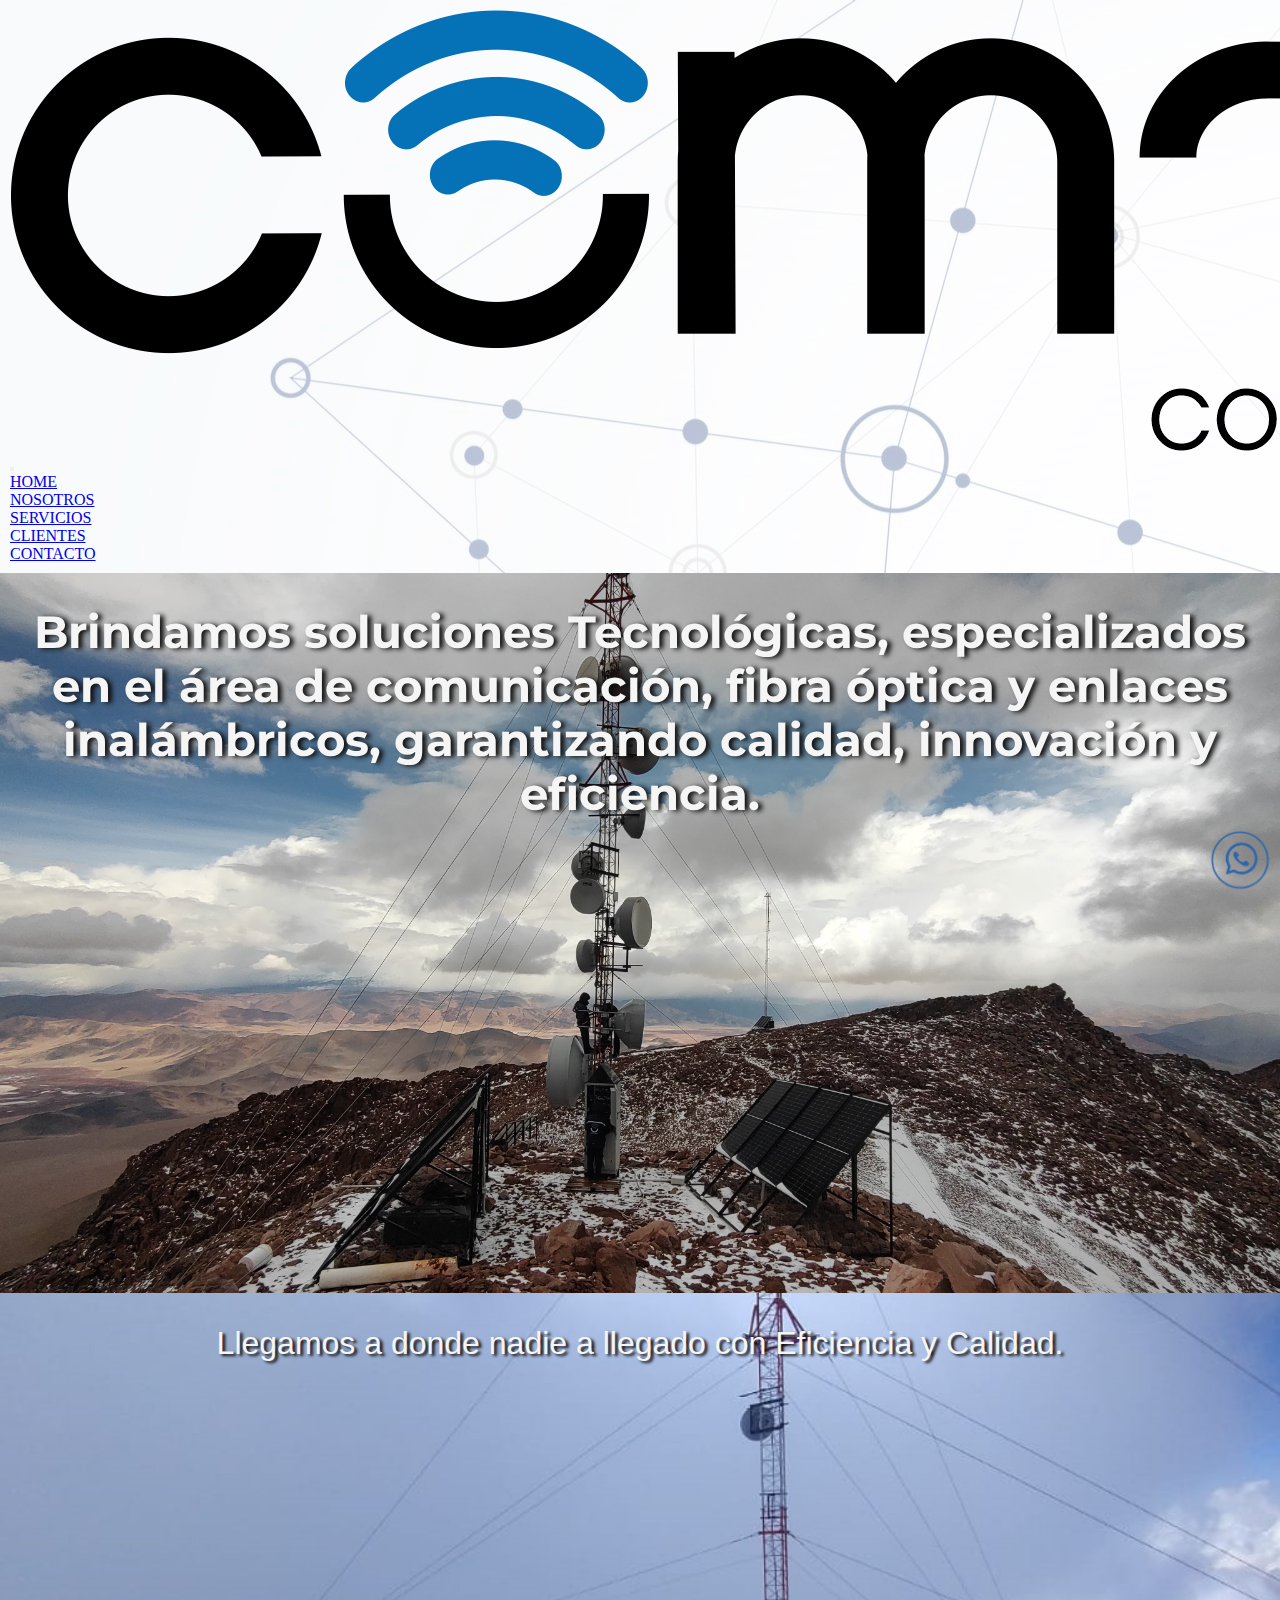
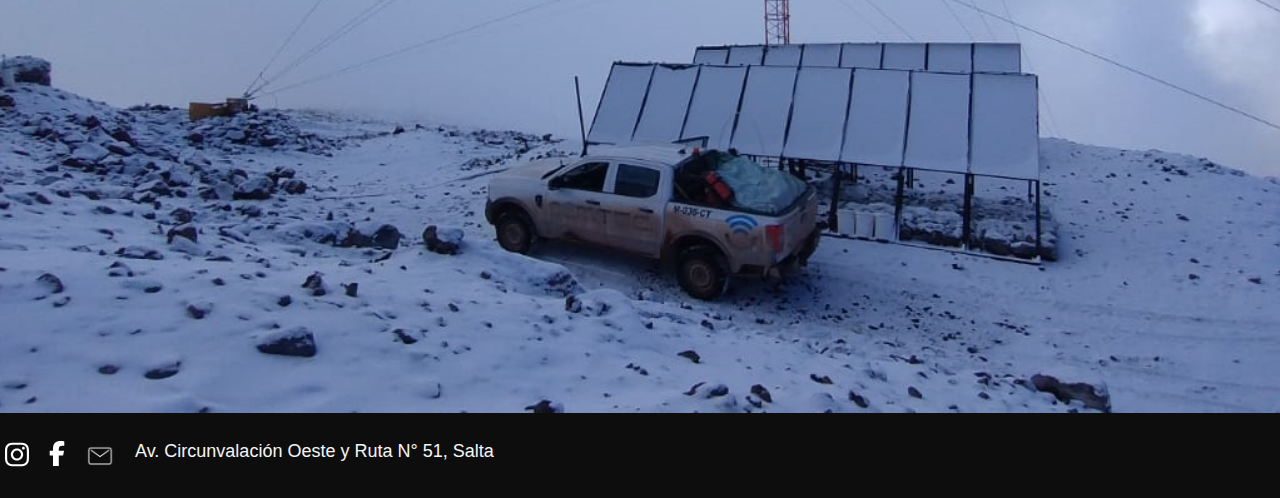
<file: index.html>
<!DOCTYPE html>
<html lang="en">
<head>
    <meta charset="UTF-8">
    <meta http-equiv="X-UA-Compatible" content="IE=edge">
    <meta name="viewport" content="width=device-width, initial-scale=1.0">
    <!-- SEO -->
    <meta name="keywords" content="internet, mina, minero, radioenlaces, telecomunicaciones, soluciones tecnologicas, vhf, consultoria informatica, handys, fibra optica, internet satelital">
    <meta name="og:author" content="Alejandro Cobos">
    <meta name="author" content="Alejandro Cobos">
    <meta name="og:title" content="Llevamos internet a todos lados - Comtec">
    <meta name="title" content="Llevamos internet a todos lados - Comtec">
    <meta name="og:description" content="Llevamos internet a todos lados">
    <meta name="description" content="Llevamos internet a todos lados - Comtec">
    <meta name="" content="">
    <!-- link javascript bootstrap-->
    <link href="https://cdn.jsdelivr.net/npm/bootstrap@5.3.2/dist/css/bootstrap.min.css" rel="stylesheet" integrity="sha384-T3c6CoIi6uLrA9TneNEoa7RxnatzjcDSCmG1MXxSR1GAsXEV/Dwwykc2MPK8M2HN" crossorigin="anonymous">
    <script src="https://cdn.jsdelivr.net/npm/bootstrap@5.3.2/dist/js/bootstrap.bundle.min.js" integrity="sha384-C6RzsynM9kWDrMNeT87bh95OGNyZPhcTNXj1NW7RuBCsyN/o0jlpcV8Qyq46cDfL" crossorigin="anonymous"></script>
    <!-- link de mi css-->
    <link rel="stylesheet" href="css/main.css">
    <!-- AOS Animate -->
    <link href="https://unpkg.com/aos@2.3.1/dist/aos.css" rel="stylesheet">        
    <title>Comtec</title>
    <link rel="icon" type="image/png" href="/img/ico.png">
</head>
<body>
    <header>
        <div class="row">
            <nav class="navbar navbar-expand-lg col-8">
                <div class="container-fluid">
                  <nav class="navbar">
                    <div class="container">
                      <a class="navbar-brand logo" href="#">
                        <img src="img/logo horizontal color.png" alt="Comtec" class="col-8">
                      </a>
                    </div>
                  </nav>
                  <button class="navbar-toggler" type="button" data-bs-toggle="collapse" data-bs-target="#navbarSupportedContent" aria-controls="navbarSupportedContent" aria-expanded="false" aria-label="Toggle navigation">
                    <span class="navbar-toggler-icon"></span>
                  </button>
                  <div class="collapse navbar-collapse" id="navbarSupportedContent">
                    <ul class="navbar-nav me-auto mb-2 mb-lg-0">
                      <li class="nav-item link-hover">
                        <a class="nav-link active" aria-current="page" href="#">HOME</a>
                      </li>
                      <li class="nav-item link-hover">
                        <a class="nav-link active" href="pages/quienes-somos.html">NOSOTROS</a>
                      </li>
                      <li class="nav-item link-hover">
                        <a class="nav-link active" href="pages/servicios.html">SERVICIOS</a>
                      </li>
                      <li class="nav-item link-hover">
                        <a class="nav-link active" href="pages/clientes.html">CLIENTES</a>
                      </li>
                      <li class="nav-item link-hover">
                        <a class="nav-link active" href="pages/contacto.html">CONTACTO</a>
                      </li>                      
                    </ul>
                  </div>
                </div>
              </nav>

        </div>
    </header>
    <!-- etiqueta semantica para el contenido principal-->
    <main>

    
        <div class="contenedor-img1">
            <h1 data-aos="fade-up" data-aos-duration="3000">Brindamos soluciones Tecnológicas, especializados en el área de comunicación, fibra óptica y enlaces inalámbricos, garantizando calidad, innovación y eficiencia.</h1>
          
        </div>

        <div class="contenedor-img2">
            <p>            
              Llegamos a donde nadie a llegado con Eficiencia y Calidad.
            </p>
        </div>


    </main>

    <section class="whatsapp">
        <a href="https://api.whatsapp.com/send?phone=5493875772749"title="whatsapp" target="_blank" >
            <img src="img/whatsapp.png" alt="whatsapp">
        </a>  
    </section>


    <footer class="footer">
        <nav>
            <ul>
                <li>
                    <a href="https://instagram.com/comtec.cvcnet?igshid=OGQ5ZDc2ODk2ZA==" target="_blank">
                        <img src="img/instagram.svg" alt="Instagram" class="ico-ig">
                    </a>
                </li>
                <li>
                    <a href="https://www.facebook.com/profile.php?id=61553253624745&mibextid=ZbWKwL" target="_blank">
                        <img src="img/facebook-f.svg" alt="Facebook" class="ico-fb">
                    </a>
                </li>
                <li>
                  <a href="mailto:info@cvcnet.com">
                      <img src="img/email-white.png" alt="info@cvcnet.com" class="ico-mail">
                  </a>
                </li>
                <li>
                  <a href="https://maps.app.goo.gl/rBC9yq9ZNLVC7VxD9" target="_blank">Av. Circunvalación Oeste y Ruta N° 51, Salta</a>
                </li>
            </ul>

        </nav>

    </footer>
    <!-- AOS Animate -->
    <script src="https://unpkg.com/aos@2.3.1/dist/aos.js"></script>
    <script>AOS.init();</script>
</body>
</html>
</file>
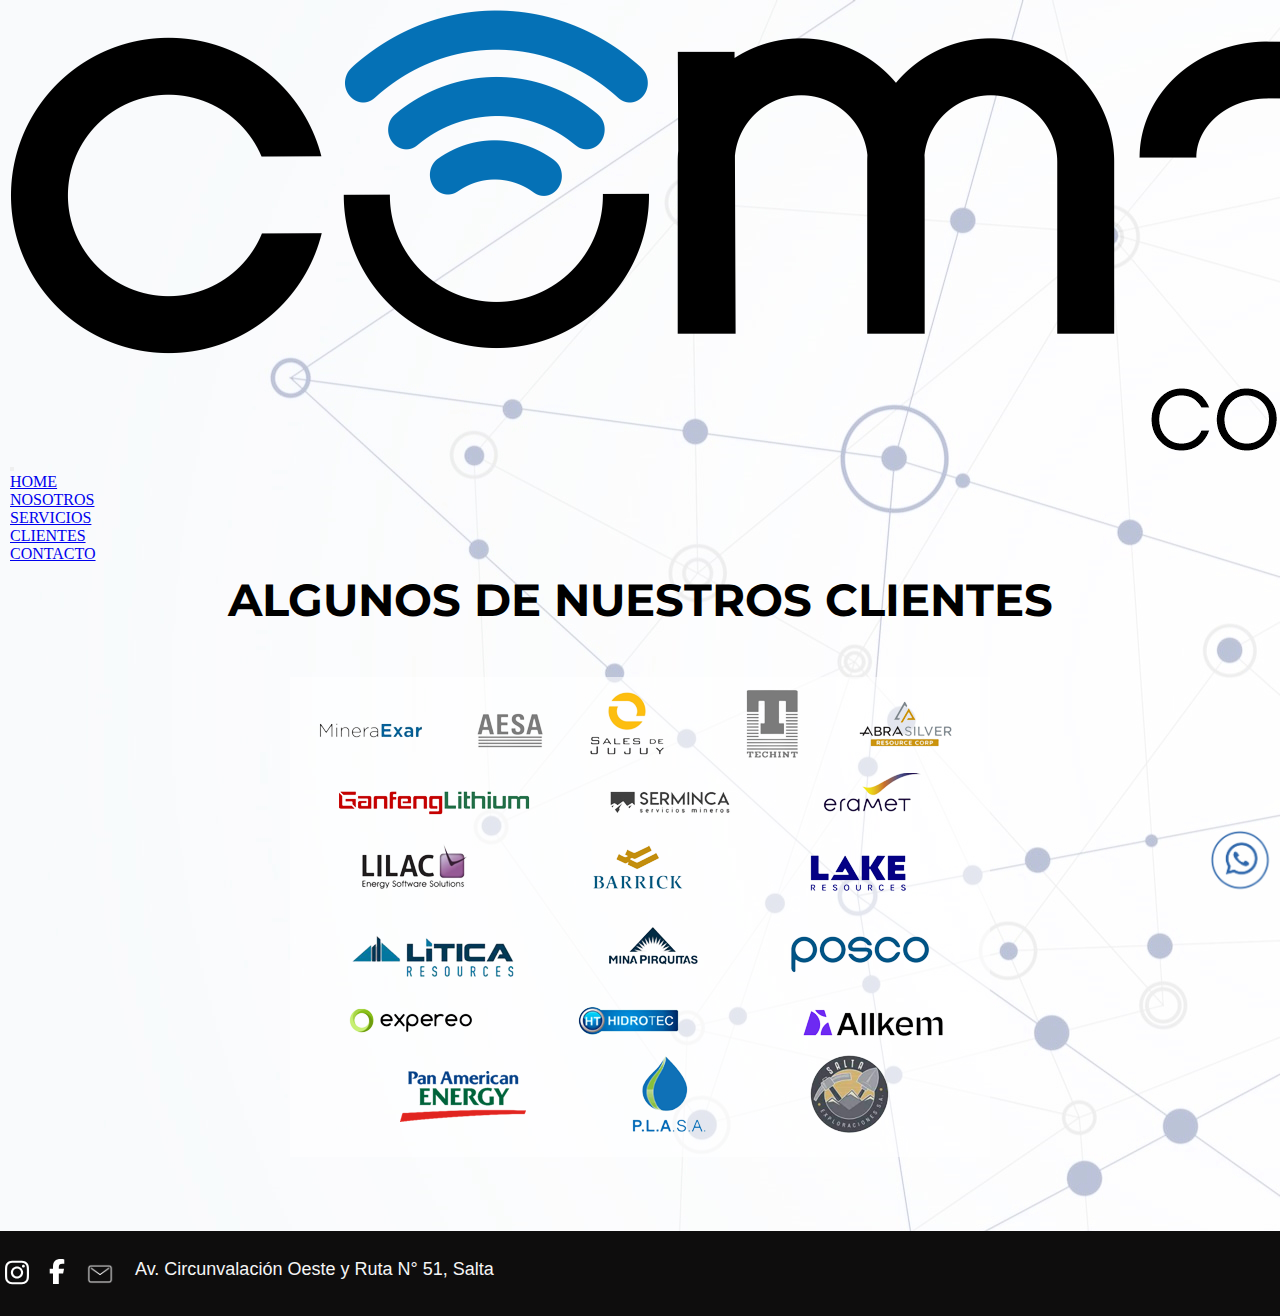
<file: pages/clientes.html>
<!DOCTYPE html>
<html lang="en">
<head>
    <meta charset="UTF-8">
    <meta http-equiv="X-UA-Compatible" content="IE=edge">
    <meta name="viewport" content="width=device-width, initial-scale=1.0">
    <!-- SEO -->
    <meta name="keywords" content="internet, mina, minero, radioenlaces, telecomunicaciones, soluciones tecnologicas, vhf, consultoria informatica, handys, fibra optica, internet satelital">
    <meta name="og:author" content="Alejandro Cobos">
    <meta name="author" content="Alejandro Cobos">
    <meta name="og:title" content="Llevamos internet a todos lados - Comtec">
    <meta name="title" content="Llevamos internet a todos lados - Comtec">
    <meta name="og:description" content="Llevamos internet a todos lados">
    <meta name="description" content="Llevamos internet a todos lados - Comtec">
    <meta name="" content="">
    <!-- link javascript bootstrap-->
    <link href="https://cdn.jsdelivr.net/npm/bootstrap@5.3.2/dist/css/bootstrap.min.css" rel="stylesheet" integrity="sha384-T3c6CoIi6uLrA9TneNEoa7RxnatzjcDSCmG1MXxSR1GAsXEV/Dwwykc2MPK8M2HN" crossorigin="anonymous">
    <script src="https://cdn.jsdelivr.net/npm/bootstrap@5.3.2/dist/js/bootstrap.bundle.min.js" integrity="sha384-C6RzsynM9kWDrMNeT87bh95OGNyZPhcTNXj1NW7RuBCsyN/o0jlpcV8Qyq46cDfL" crossorigin="anonymous"></script>
    <!-- css -->    
    <link rel="stylesheet" href="../css/main.css">
    <!-- AOS Animate -->
    <link href="https://unpkg.com/aos@2.3.1/dist/aos.css" rel="stylesheet">
    <title>Clientes</title>
    <link rel="icon" type="image/png" href="/img/ico.png">
</head>
<body>
    <header>
        <div class="row">
            <nav class="navbar navbar-expand-lg col-8">
                <div class="container-fluid">
                  <nav class="navbar">
                    <div class="container">
                      <a class="navbar-brand logo" href="../index.html">
                        <img src="../img/logo horizontal color.png" alt="Comtec" class="col-8">
                      </a>
                    </div>
                  </nav>
                  <button class="navbar-toggler" type="button" data-bs-toggle="collapse" data-bs-target="#navbarSupportedContent" aria-controls="navbarSupportedContent" aria-expanded="false" aria-label="Toggle navigation">
                    <span class="navbar-toggler-icon"></span>
                  </button>
                  <div class="collapse navbar-collapse" id="navbarSupportedContent">
                    <ul class="navbar-nav me-auto mb-2 mb-lg-0">
                      <li class="nav-item link-hover">
                        <a class="nav-link active" href="../index.html">HOME</a>
                      </li>
                      <li class="nav-item link-hover">
                        <a class="nav-link active" href="quienes-somos.html">NOSOTROS</a>
                      </li>
                      <li class="nav-item link-hover">
                        <a class="nav-link active" href="servicios.html">SERVICIOS</a>
                      </li>
                      <li class="nav-item link-hover">
                        <a class="nav-link active" aria-current="page" href="#">CLIENTES</a>
                      </li>
                      <li class="nav-item link-hover">
                        <a class="nav-link active" aria-current="page" href="contacto.html">CONTACTO</a>
                      </li>
                    </ul>

                  </div>
                </div>
              </nav>

        </div>
    </header>
    <main>
        <!-- creacion de titulos o subtitulos de h1 hasta h6 -->
        <h1>ALGUNOS DE NUESTROS CLIENTES</h1>
        <div class="img-clientes" data-aos="zoom-out-up">
            <img src="../img/clientes.png" alt="telecomunicaciones, logo, internet, camioneta"">
        </div>
    


    </main>
    <section class="whatsapp">
      <a href="https://api.whatsapp.com/send?phone=5493875772749"title="whatsapp" target="_blank" >
          <img src="../img/whatsapp.png" alt="whatsapp">
      </a>  
    </section> 
    <footer class="footer">
        <nav>
            <ul>
                <li>
                    <a href="https://instagram.com/comtec.cvcnet?igshid=OGQ5ZDc2ODk2ZA==" target="_blank">
                        <img src="../img/instagram.svg" alt="Instagram" class="ico-ig">
                    </a>
                </li>
                <li>
                    <a href="https://www.facebook.com/profile.php?id=61553253624745&mibextid=ZbWKwL" target="_blank">
                        <img src="../img/facebook-f.svg" alt="Facebook" class="ico-fb">
                    </a>
                </li>
                <li>
                  <a href="mailto:info@cvcnet.com">
                      <img src="../img/email-white.png" alt="info@cvcnet.com" class="ico-mail">
                  </a>
                </li>
                <li>
                  <a href="https://maps.app.goo.gl/rBC9yq9ZNLVC7VxD9" target="_blank">Av. Circunvalación Oeste y Ruta N° 51, Salta</a>
                </li>
            </ul>

        </nav>

    </footer>
    <!-- AOS Animate -->
    <script src="https://unpkg.com/aos@2.3.1/dist/aos.js"></script>
    <script>AOS.init();</script>   
</body>
</html>
</file>
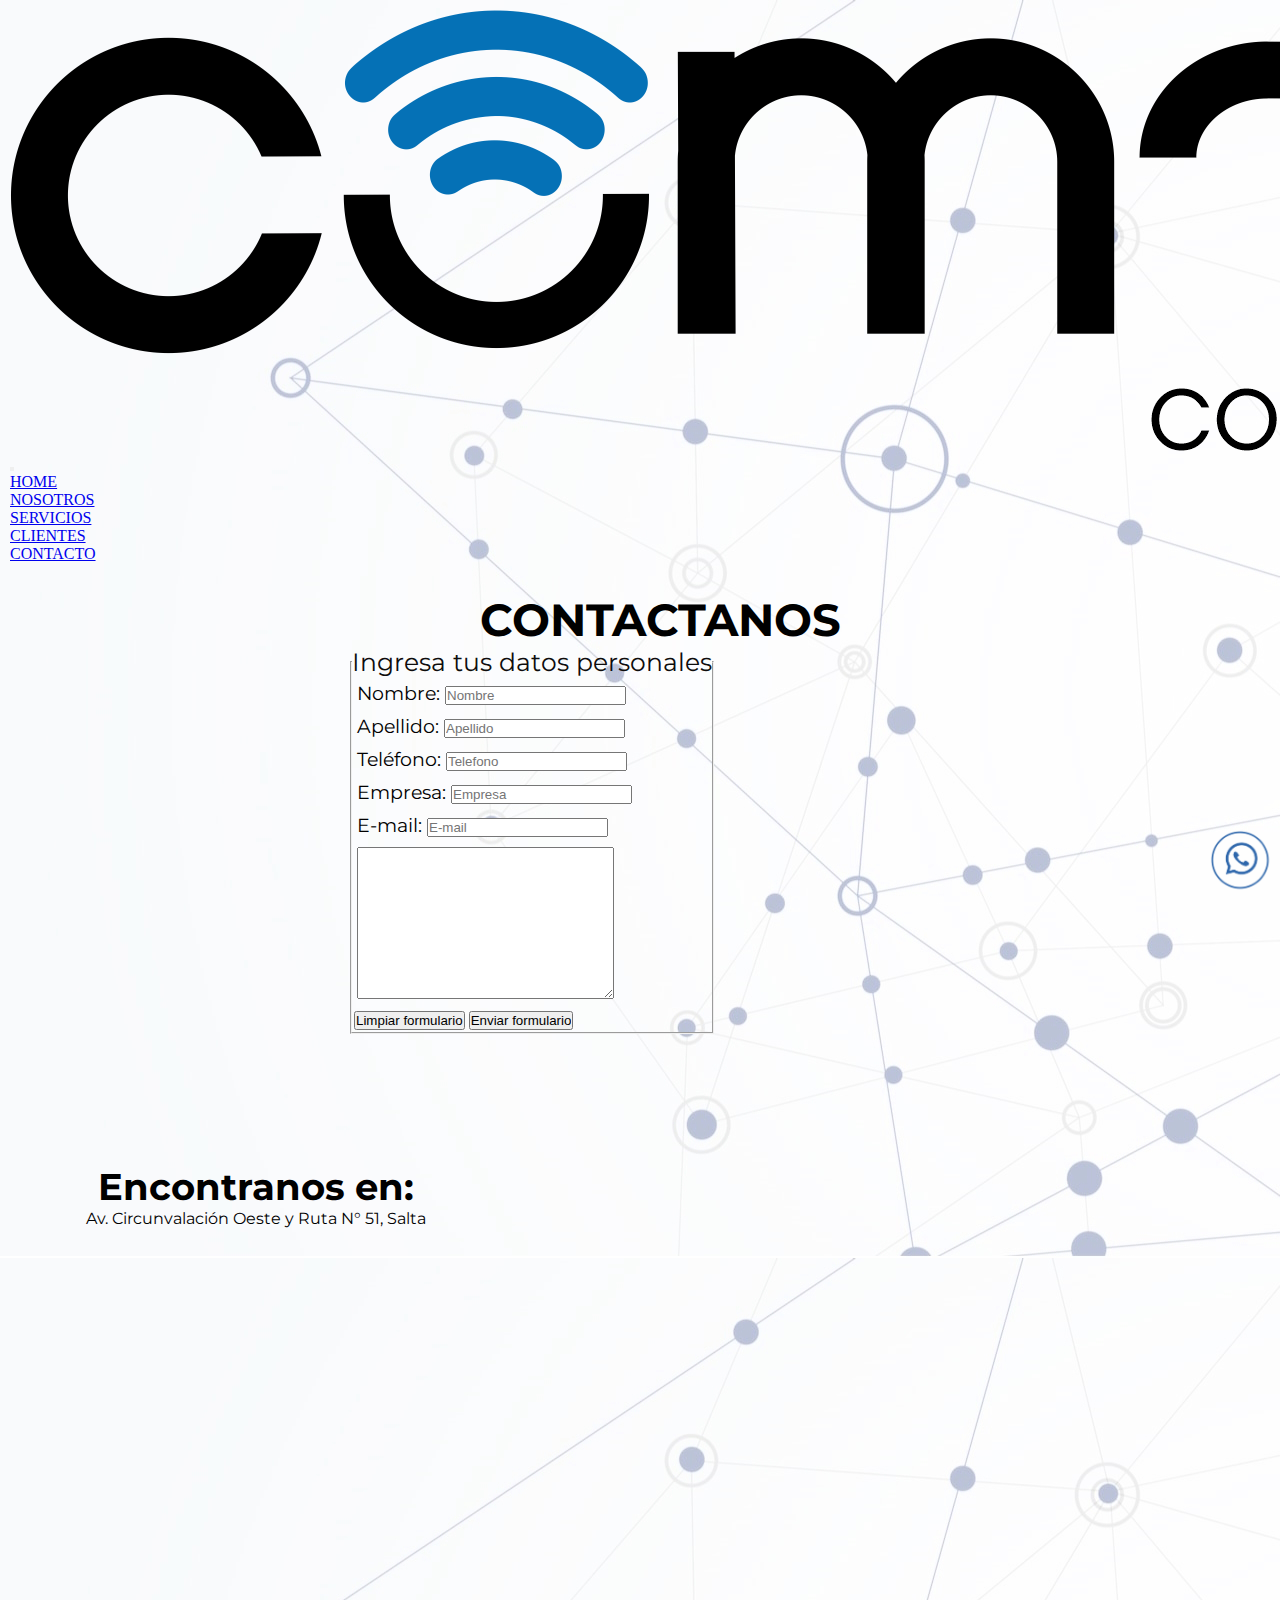
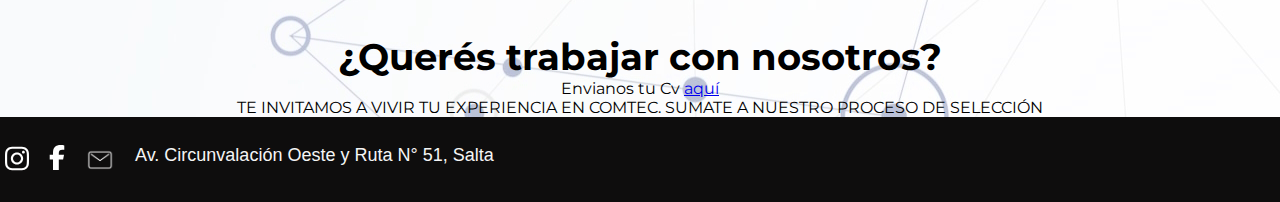
<file: pages/contacto.html>
<!DOCTYPE html>
<html lang="en">
<head>
    <meta charset="UTF-8">
    <meta http-equiv="X-UA-Compatible" content="IE=edge">
    <meta name="viewport" content="width=device-width, initial-scale=1.0">
    <!-- SEO -->
    <meta name="keywords" content="internet, mina, minero, radioenlaces, telecomunicaciones, soluciones tecnologicas, vhf, consultoria informatica, handys, fibra optica, internet satelital">
    <meta name="og:author" content="Alejandro Cobos">
    <meta name="author" content="Alejandro Cobos">
    <meta name="og:title" content="Llevamos internet a todos lados - Comtec">
    <meta name="title" content="Llevamos internet a todos lados - Comtec">
    <meta name="og:description" content="Llevamos internet a todos lados">
    <meta name="description" content="Llevamos internet a todos lados - Comtec">
    <meta name="" content="">
    <!-- link javascript bootstrap-->
    <link href="https://cdn.jsdelivr.net/npm/bootstrap@5.3.2/dist/css/bootstrap.min.css" rel="stylesheet" integrity="sha384-T3c6CoIi6uLrA9TneNEoa7RxnatzjcDSCmG1MXxSR1GAsXEV/Dwwykc2MPK8M2HN" crossorigin="anonymous">
    <script src="https://cdn.jsdelivr.net/npm/bootstrap@5.3.2/dist/js/bootstrap.bundle.min.js" integrity="sha384-C6RzsynM9kWDrMNeT87bh95OGNyZPhcTNXj1NW7RuBCsyN/o0jlpcV8Qyq46cDfL" crossorigin="anonymous"></script>
    <!-- css -->
    <link rel="stylesheet" href="../css/main.css">
    <title>Contacto</title>
    <link rel="icon" type="image/png" href="/img/ico.png">
</head>
<body>
    <header>
        <div class="row">
            <nav class="navbar navbar-expand-lg col-8">
                <div class="container-fluid">
                  <nav class="navbar">
                    <div class="container">
                      <a class="navbar-brand logo" href="../index.html">
                        <img src="../img/logo horizontal color.png" alt="Comtec" class="col-8">
                      </a>
                    </div>
                  </nav>
                  <button class="navbar-toggler" type="button" data-bs-toggle="collapse" data-bs-target="#navbarSupportedContent" aria-controls="navbarSupportedContent" aria-expanded="false" aria-label="Toggle navigation">
                    <span class="navbar-toggler-icon"></span>
                  </button>
                  <div class="collapse navbar-collapse" id="navbarSupportedContent">
                    <ul class="navbar-nav me-auto mb-2 mb-lg-0">
                      <li class="nav-item link-hover">
                        <a class="nav-link active" href="../index.html">HOME</a>
                      </li>
                      <li class="nav-item link-hover">
                        <a class="nav-link active" href="quienes-somos.html">NOSOTROS</a>
                      </li>
                      <li class="nav-item link-hover">
                        <a class="nav-link active" href="servicios.html">SERVICIOS</a>
                      </li>
                      <li class="nav-item link-hover">
                        <a class="nav-link active" href="clientes.html">CLIENTES</a>
                      </li>
                      <li class="nav-item link-hover">
                        <a class="nav-link active" href="#">CONTACTO</a>
                      </li>
                    </ul>

                  </div>
                </div>
              </nav>

        </div>
    </header>
    <main>
        <div><!--div del formulario-->
          <div class="pages_comentarios">
              <h1 id="contactanos">CONTACTANOS</h1>
              <form method="post" action="../php/envio.php"> <!-- Formulario-->  
                  <div class="form_comentarios">
                      <fieldset> 
                              <legend class="pages_comentarios_titulo">Ingresa tus datos personales</legend>
                          <div class="pages-comentario-entry"><!-- etiqueta que ocupa toda la pantalla-->  
                              <label for="nombre">Nombre:</label>
                              <input type="text" name="nombre" id="nombre" placeholder="Nombre"> <!-- tipo texto, el campo id debe tener lo mismo que el for-->  
                          </div>
                          <div class="pages-comentario-entry"><!-- etiqueta que ocupa toda la pantalla-->  
                              <label for="apellido">Apellido:</label>
                              <input type="text" name="apellido" id="apellido" placeholder="Apellido"> <!-- tipo texto, el campo id debe tener lo mismo que el for-->  
                          </div>
                          <div class="pages-comentario-entry"><!-- etiqueta que ocupa toda la pantalla-->  
                            <label for="telefono">Teléfono:</label>
                            <input type="text" name="telefono" id="telefono" placeholder="Telefono"> <!-- tipo texto, el campo id debe tener lo mismo que el for-->  
                        </div>
                        <div class="pages-comentario-entry"><!-- etiqueta que ocupa toda la pantalla-->  
                          <label for="empresa">Empresa:</label>
                          <input type="text" name="empresa" id="empresa" placeholder="Empresa"> <!-- tipo texto, el campo id debe tener lo mismo que el for-->  
                      </div>
                          <div class="pages-comentario-entry">
                              <label for="correo">E-mail:</label>
                              <input type="email" name="email" id="correo" placeholder="E-mail"> <!-- mail activa en el celuar @ en teclado del campo--> 
                          </div>
                          <div class="pages_comentarios_coment">
                              <textarea name="mensaje" id="" cols="30" rows="10"></textarea>
                          </div>  
                          <div class="pages_comentarios_botton">
                              <input type="reset" value="Limpiar formulario"><!-- Input type reset es el que resetea la informacion-->
                              <input type="submit" value="Enviar formulario">  <!-- Input type submit es el que envia la informacion-->
                          </div>  
                      </fieldset> 
                  </div>
              </form>
          </div>
        </div>
        <div class="grilla-map">
          <div class="grilla-map-item1">
            <h2 id="encontranos">Encontranos en:</h2>
            <p>Av. Circunvalación Oeste y Ruta N° 51, Salta</p>
          </div>
          <div class="grilla-map-item2">
            <div> 
              <iframe class="mapa" src="https://www.google.com/maps/embed?pb=!1m18!1m12!1m3!1d3620.4912626621235!2d-65.50630562387565!3d-24.847065710084074!2m3!1f0!2f0!3f0!3m2!1i1024!2i768!4f13.1!3m3!1m2!1s0x941cef20e0ff1a7b%3A0xc73d33455674b845!2sCOMTEC%20Soluciones%20Tecnol%C3%B3gicas!5e0!3m2!1ses!2sar!4v1705607725946!5m2!1ses!2sar" style="border:0;" allowfullscreen="" loading="lazy" referrerpolicy="no-referrer-when-downgrade"></iframe>
            </div>
          </div>
        </div>
        <div class="trabaja">
          <h2>¿Querés trabajar con nosotros? </h2>
          <p>Envianos tu Cv <a href="mailto:rrhh@comtec.ar">aquí</a></p>
            <p>TE INVITAMOS A VIVIR TU EXPERIENCIA EN COMTEC. SUMATE A NUESTRO PROCESO DE SELECCIÓN</p> 
        </div>
        
    </main>
    <section class="whatsapp">
      <a href="https://api.whatsapp.com/send?phone=5493875772749"title="whatsapp" target="_blank" > 
          <img src="../img/whatsapp.png" alt="whatsapp">
      </a>  
    </section> 

    <footer class="footer">
        <nav>
            <ul>
                <li>
                    <a href="https://instagram.com/comtec.cvcnet?igshid=OGQ5ZDc2ODk2ZA==" target="_blank">
                        <img src="../img/instagram.svg" alt="Instagram" class="ico-ig">
                    </a>
                </li>
                <li>
                    <a href="https://www.facebook.com/profile.php?id=61553253624745&mibextid=ZbWKwL" target="_blank">
                        <img src="../img/facebook-f.svg" alt="Facebook" class="ico-fb">
                    </a>
                </li>
                <li>
                  <a href="mailto:info@cvcnet.com">
                      <img src="../img/email-white.png" alt="info@cvcnet.com" class="ico-mail">
                  </a>
                </li>
                <li>
                  <a href="https://maps.app.goo.gl/rBC9yq9ZNLVC7VxD9" target="_blank">Av. Circunvalación Oeste y Ruta N° 51, Salta</a>
                </li>
            </ul>

        </nav>

    </footer>
</body>
</html>
</file>
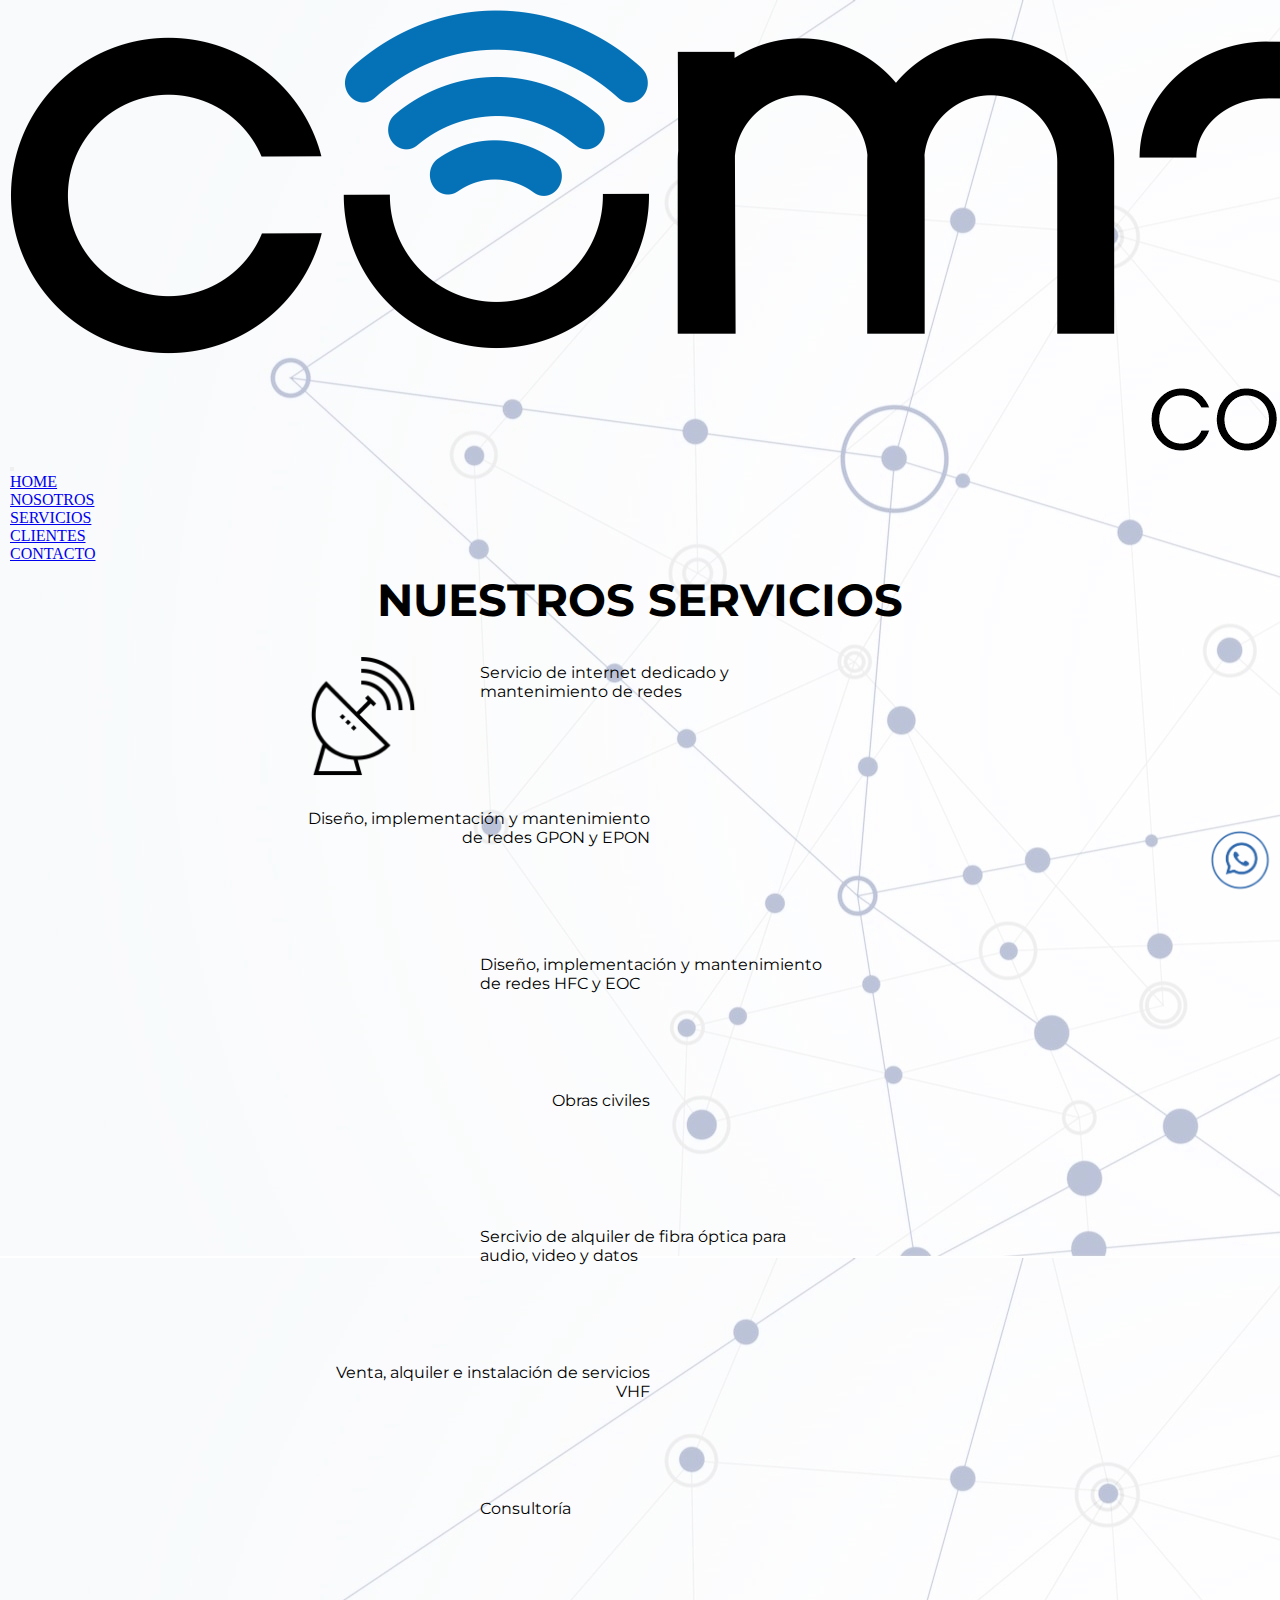
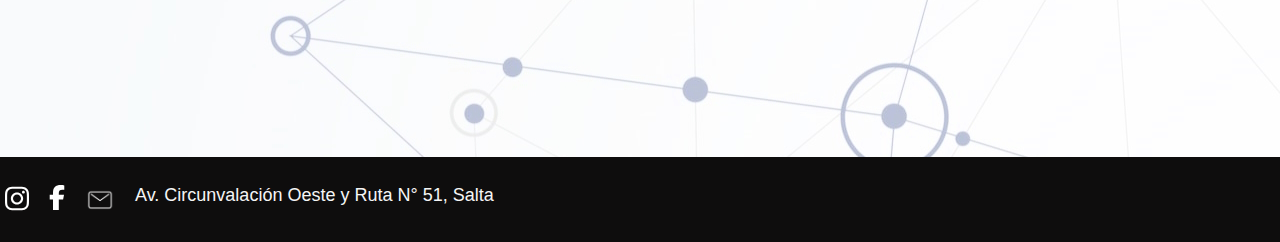
<file: pages/servicios.html>
<!DOCTYPE html>
<html lang="en">
<head>
    <meta charset="UTF-8">
    <meta http-equiv="X-UA-Compatible" content="IE=edge">
    <meta name="viewport" content="width=device-width, initial-scale=1.0">
    <!-- SEO -->
    <meta name="keywords" content="internet, mina, minero, radioenlaces, telecomunicaciones, soluciones tecnologicas, vhf, consultoria informatica, handys, fibra optica, internet satelital">
    <meta name="og:author" content="Alejandro Cobos">
    <meta name="author" content="Alejandro Cobos">
    <meta name="og:title" content="Llevamos internet a todos lados - Comtec">
    <meta name="title" content="Llevamos internet a todos lados - Comtec">
    <meta name="og:description" content="Llevamos internet a todos lados">
    <meta name="description" content="Llevamos internet a todos lados - Comtec">
    <meta name="" content="">
    <!-- link javascript bootstrap-->
    <link href="https://cdn.jsdelivr.net/npm/bootstrap@5.3.2/dist/css/bootstrap.min.css" rel="stylesheet" integrity="sha384-T3c6CoIi6uLrA9TneNEoa7RxnatzjcDSCmG1MXxSR1GAsXEV/Dwwykc2MPK8M2HN" crossorigin="anonymous">
    <script src="https://cdn.jsdelivr.net/npm/bootstrap@5.3.2/dist/js/bootstrap.bundle.min.js" integrity="sha384-C6RzsynM9kWDrMNeT87bh95OGNyZPhcTNXj1NW7RuBCsyN/o0jlpcV8Qyq46cDfL" crossorigin="anonymous"></script>
    <!-- css -->
    <link rel="stylesheet" href="../css/main.css">
    <!-- AOS Animate -->
    <link href="https://unpkg.com/aos@2.3.1/dist/aos.css" rel="stylesheet">  
    <title>Servicios</title>
    <link rel="icon" type="image/png" href="/img/ico.png">
</head>
<body>
    <header>
        <div class="row">
            <nav class="navbar navbar-expand-lg col-8">
                <div class="container-fluid">
                  <nav class="navbar">
                    <div class="container">
                      <a class="navbar-brand logo" href="../index.html">
                        <img src="../img/logo horizontal color.png" alt="Comtec" class="col-8">
                      </a>
                    </div>
                  </nav>
                  <button class="navbar-toggler" type="button" data-bs-toggle="collapse" data-bs-target="#navbarSupportedContent" aria-controls="navbarSupportedContent" aria-expanded="false" aria-label="Toggle navigation">
                    <span class="navbar-toggler-icon"></span>
                  </button>
                  <div class="collapse navbar-collapse" id="navbarSupportedContent">
                    <ul class="navbar-nav me-auto mb-2 mb-lg-0">
                      <li class="nav-item link-hover">
                        <a class="nav-link active" href="../index.html">HOME</a>
                      </li>
                      <li class="nav-item link-hover">
                        <a class="nav-link active" href="quienes-somos.html">NOSOTROS</a>
                      </li>
                      <li class="nav-item link-hover">
                        <a class="nav-link active" aria-current="page" href="#">SERVICIOS</a>
                      </li>
                      <li class="nav-item link-hover">
                        <a class="nav-link active" href="clientes.html">CLIENTES</a>
                      </li>
                      <li class="nav-item link-hover">
                        <a class="nav-link active" href="contacto.html">CONTACTO</a>
                      </li>
                    </ul>

                  </div>
                </div>
              </nav>

        </div>
    </header>
    <main>
      <h1>NUESTROS SERVICIOS</h1>
      <div class="grid-contenedor">
        <div class="grilla-item1" data-aos="fade-right"></div>
        <div class="grilla-item2">Servicio de internet dedicado y mantenimiento de redes</div>
        <div class="grilla-item3">Diseño, implementación y mantenimiento de redes GPON y EPON</div>
        <div class="grilla-item4" data-aos="fade-left"></div>
        <div class="grilla-item5" data-aos="fade-right"></div>
        <div class="grilla-item6">Diseño, implementación y mantenimiento de redes HFC y EOC</div>
        <div class="grilla-item7">Obras civiles</div>
        <div class="grilla-item8" data-aos="fade-left"></div>
        <div class="grilla-item9" data-aos="fade-right"></div>
        <div class="grilla-item10">Sercivio de alquiler de fibra óptica para audio, video y datos</div>
        <div class="grilla-item11">Venta, alquiler e instalación de servicios VHF</div>
        <div class="grilla-item12" data-aos="fade-left"></div>
        <div class="grilla-item13" data-aos="fade-right"></div>
        <div class="grilla-item14">Consultoría</div>
        <div class="grilla-item15" data-aos="fade-left"></div>
        <div class="grilla-item16" data-aos="fade-right"></div>

      </div>


    </main>

    <section class="whatsapp">
        <a href="https://api.whatsapp.com/send?phone=5493875772749"title="whatsapp" target="_blank" >
            <img src="../img/whatsapp.png" alt="whatsapp">
        </a>  
    </section> 

    <footer class="footer">
        <nav>
            <ul>
                <li>
                    <a href="https://instagram.com/comtec.cvcnet?igshid=OGQ5ZDc2ODk2ZA==" target="_blank">
                        <img src="../img/instagram.svg" alt="Instagram" class="ico-ig">
                    </a>
                </li>
                <li>
                    <a href="https://www.facebook.com/profile.php?id=61553253624745&mibextid=ZbWKwL" target="_blank">
                        <img src="../img/facebook-f.svg" alt="Facebook" class="ico-fb">
                    </a>
                </li>
                <li>
                  <a href="mailto:info@cvcnet.com">
                      <img src="../img/email-white.png" alt="info@cvcnet.com" class="ico-mail">
                  </a>
                </li>
                <li>
                  <a href="https://maps.app.goo.gl/rBC9yq9ZNLVC7VxD9" target="_blank">Av. Circunvalación Oeste y Ruta N° 51, Salta</a>
                </li>
            </ul>

        </nav>

    </footer>
    <!-- AOS Animate -->
    <script src="https://unpkg.com/aos@2.3.1/dist/aos.js"></script>
    <script>AOS.init();</script>
</body>
</html>
</file>
<file: css/main.css>
@import url("https://fonts.googleapis.com/css2?family=Montserrat:wght@100;200;300;400;500;600;700;800;900&display=swap");
* {
  margin: 0;
  padding: 0;
  box-sizing: border-box;
}

/*Estilos generales*/
body {
  background-image: url(../img/redes-blanco.jpg);
}

/*estilos de header*/
header {
  justify-content: space-between;
  padding: 10px;
}

.logo {
  transition-duration: 0.5s;
}

.logo:hover {
  transform: scale(1.02);
}

.link-hover {
  transition-duration: 0.1s;
}

.link-hover:hover {
  transform: scale(1.03);
  text-shadow: 1px 1px 2px #0571B6;
}

h1 {
  font-size: 1rem;
  text-align: center;
  font-family: "Montserrat", sans-serif;
}
@media screen and (min-width: 768px) {
  h1 {
    font-size: 2rem;
  }
}
@media screen and (min-width: 1024px) {
  h1 {
    font-size: 2.8rem;
  }
}

h2 {
  font-size: 0.9rem;
  text-align: center;
  font-family: "Montserrat", sans-serif;
}
@media screen and (min-width: 768px) {
  h2 {
    font-size: 1.5rem;
  }
}
@media screen and (min-width: 1024px) {
  h2 {
    font-size: 2.3rem;
  }
}

.contenedor-img1 {
  font-size: 0px;
  background-image: url(../img/ratones.jpeg);
  height: 40vh;
  background-size: cover;
  background-repeat: no-repeat;
  background-attachment: unset;
  background-position: center;
  display: flex;
  justify-content: center;
  padding: 2rem;
  color: whitesmoke;
  text-shadow: 4px 1px 5px #0E0D0D;
}
@media screen and (min-width: 768px) {
  .contenedor-img1 {
    font-size: xx-large;
    height: 50vh;
  }
}
@media screen and (min-width: 1024px) {
  .contenedor-img1 {
    font-size: xx-large;
    height: 80vh;
  }
}

.contenedor-img2 {
  background-color: #0E0D0D;
  background-image: url(../img/kevar.jpeg);
  height: 30vh;
  background-size: cover;
  background-repeat: no-repeat;
  background-attachment: unset;
  background-position: center;
  display: flex;
  justify-content: center;
  padding: 2rem;
  color: whitesmoke;
  text-shadow: 3px 2px 3px #0E0D0D;
  font-size: xx-large;
  font-family: "Segoe UI", Tahoma, Geneva, Verdana, sans-serif;
}
@media screen and (min-width: 768px) {
  .contenedor-img2 {
    height: 50vh;
  }
}
@media screen and (min-width: 1024px) {
  .contenedor-img2 {
    height: 80vh;
  }
}
.contenedor-img2 p {
  margin-left: 50px;
  margin-right: 50px;
  font-size: small;
}
@media screen and (min-width: 768px) {
  .contenedor-img2 p {
    margin-left: 70px;
    margin-right: 70px;
    font-size: x-large;
  }
}
@media screen and (min-width: 1024px) {
  .contenedor-img2 p {
    font-size: xx-large;
  }
}

/* whatsapp */
.whatsapp {
  display: flex;
  width: 50px;
  height: 60px;
  padding-right: 10px;
  position: fixed;
  bottom: 10px;
  right: 3px;
  z-index: 1;
}
@media screen and (min-width: 768px) {
  .whatsapp {
    padding-right: 40px;
    bottom: 10px;
    right: 20px;
  }
}
.whatsapp a img {
  width: 40px;
  height: 40px;
  padding-right: 0px;
  transition-duration: 0.5s;
}
@media screen and (min-width: 768px) {
  .whatsapp a img {
    width: 60px;
    height: 60px;
  }
}

.whatsapp a img:hover {
  transform: scale(1.08);
}

/*footer*/
.footer {
  display: flex;
  justify-content: stretch;
  bottom: 1px;
  background-color: #0E0D0D;
  color: whitesmoke;
  height: 85px;
  align-items: center;
  padding: 5px;
  font-family: "Franklin Gothic Medium", "Arial Narrow", Arial, sans-serif;
}
@media screen and (min-width: 768px) {
  .footer {
    justify-content: space-between;
  }
}
@media screen and (min-width: 1024px) {
  .footer {
    justify-content: space-between;
  }
}
.footer nav ul {
  display: flex;
  gap: 5px;
}
@media screen and (min-width: 768px) {
  .footer nav ul {
    gap: 20px;
  }
}
@media screen and (min-width: 1024px) {
  .footer nav ul {
    gap: 20px;
  }
}
.footer nav ul li {
  list-style: none;
}
.footer nav ul li a {
  display: flex;
  color: whitesmoke;
  text-decoration: none;
  font-size: x-small;
}
@media screen and (min-width: 768px) {
  .footer nav ul li a {
    font-size: large;
  }
}
.footer nav ul li span {
  font-size: small;
}
@media screen and (min-width: 768px) {
  .footer nav ul li span {
    font-size: large;
  }
}

.ico-fb {
  width: 10px;
  height: 100%;
  transition-duration: 0.5s;
}
@media screen and (min-width: 768px) {
  .ico-fb {
    width: 16px;
  }
}
@media screen and (min-width: 1024px) {
  .ico-fb {
    width: 16px;
  }
}

.ico-fb:hover {
  transform: scale(1.08);
}

.ico-ig {
  width: 16px;
  height: 100%;
  transition-duration: 0.5s;
}
@media screen and (min-width: 768px) {
  .ico-ig {
    width: 24px;
  }
}
@media screen and (min-width: 1024px) {
  .ico-ig {
    width: 24px;
  }
}

.ico-ig:hover {
  transform: scale(1.08);
}

.ico-mail {
  width: 20px;
  height: 100%;
  transition-duration: 0.5s;
}
@media screen and (min-width: 768px) {
  .ico-mail {
    width: 30px;
  }
}
@media screen and (min-width: 1024px) {
  .ico-mail {
    width: 30px;
  }
}

.ico-mail:hover {
  transform: scale(1.1);
}

/*estilos de nosotros*/
.grid-container {
  display: grid;
  grid-template-rows: 350px 250px;
  grid-template-columns: 1.7fr;
  grid-gap: 5px;
  margin: 5px;
  border-radius: 50px;
}
@media screen and (min-width: 768px) {
  .grid-container {
    grid-template-rows: 500px;
    grid-template-columns: 1.7fr 1fr;
    grid-gap: 15px;
    margin: 20px;
    margin-bottom: 50px;
    border-radius: 30px;
  }
}
@media screen and (min-width: 1024px) {
  .grid-container {
    grid-template-columns: 1fr 1fr;
  }
}

.grid-item1 {
  background-size: contain;
  background-repeat: no-repeat center center scroll;
  -webkit-background-size: cover;
  -moz-background-size: cover;
  -o-background-size: cover;
  align-items: center;
}
@media screen and (min-width: 1024px) {
  .grid-item1 {
    margin-left: 200px;
  }
}

.altura-carrusel {
  height: 450px;
  min-height: 200px;
  background: no-repeat center center scroll;
  -webkit-background-size: cover;
  -moz-background-size: cover;
  -o-background-size: cover;
  background-size: cover;
  max-width: 100%;
}
@media screen and (min-width: 768px) {
  .altura-carrusel {
    height: 500px;
  }
}
@media screen and (min-width: 1024px) {
  .altura-carrusel {
    height: 500px;
  }
}

.grid-item2 {
  text-align: center;
  margin-left: 10px;
  margin-right: 10px;
  margin-top: 110px;
  border-radius: 10px;
}
@media screen and (min-width: 768px) {
  .grid-item2 {
    margin-top: 15px;
    border-radius: 50px;
  }
}
@media screen and (min-width: 1024px) {
  .grid-item2 {
    margin-left: 60px;
    margin-right: 60px;
  }
}
.grid-item2 p {
  font-size: small;
  font-family: "Montserrat", sans-serif;
}
@media screen and (min-width: 1024px) {
  .grid-item2 p {
    font-size: medium;
  }
}

.tituloh1 {
  text-align: center;
  padding-bottom: 20px;
}
.tituloh1 h1 {
  font-family: "Montserrat", sans-serif;
}

main .galeria-img {
  display: flex;
  flex-wrap: wrap;
  justify-content: center;
  gap: 20px;
  padding-bottom: 20px;
  margin-top: 140px;
}
@media screen and (min-width: 768px) {
  main .galeria-img {
    margin-top: 50px;
  }
}
@media screen and (min-width: 1024px) {
  main .galeria-img {
    margin-top: 50px;
  }
}
main .galeria-img .productos {
  display: flex;
  flex-direction: column;
  align-items: center;
  color: whitesmoke;
  width: 300px;
  height: 400px;
  padding-left: 10px;
  background-image: url(../img/comercial.png);
  box-shadow: 6px 3px 10px grey;
  border-radius: 10px;
}
main .galeria-img .productos img {
  height: 180px;
  padding-top: 3px;
  border-top-left-radius: 20%;
  border-bottom-right-radius: 20%;
}
main .galeria-img .productos .titulos-productos {
  font-family: "Montserrat", sans-serif;
  font-size: large;
  margin-top: 10px;
}
main .galeria-img .productos-it {
  display: flex;
  flex-direction: column;
  align-items: center;
  color: whitesmoke;
  width: 300px;
  height: 400px;
  padding-left: 10px;
  background-image: url(../img/targeta\ IT.png);
  box-shadow: 6px 3px 10px grey;
  border-radius: 10px;
}
main .galeria-img .productos-it img {
  height: 180px;
  padding-top: 3px;
  border-top-left-radius: 20%;
  border-bottom-right-radius: 20%;
}
main .galeria-img .productos-it .titulos-productos-it {
  font-family: "Montserrat", sans-serif;
  font-size: large;
  margin-top: 10px;
}
main .galeria-img .productos-hys {
  display: flex;
  flex-direction: column;
  align-items: center;
  color: whitesmoke;
  width: 300px;
  height: 400px;
  padding-left: 10px;
  background-image: url(../img/targeta-hys.png);
  box-shadow: 6px 3px 10px grey;
  border-radius: 10px;
}
main .galeria-img .productos-hys img {
  height: 180px;
  padding-top: 3px;
  border-top-left-radius: 20%;
  border-bottom-right-radius: 20%;
}
main .galeria-img .productos-hys .titulos-productos-hys {
  font-family: "Montserrat", sans-serif;
  font-size: large;
  text-align: center;
  margin-top: 10px;
}
main .galeria-img .productos-oym {
  display: flex;
  flex-direction: column;
  align-items: center;
  color: whitesmoke;
  width: 300px;
  height: 400px;
  padding-left: 10px;
  background-image: url(../img/targeta-oym.png);
  box-shadow: 6px 3px 10px grey;
  border-radius: 10px;
}
main .galeria-img .productos-oym img {
  height: 180px;
  padding-top: 3px;
  border-top-left-radius: 20%;
  border-bottom-right-radius: 20%;
}
main .galeria-img .productos-oym .titulos-productos-oym {
  font-family: "Montserrat", sans-serif;
  font-size: large;
  text-align: center;
  margin-top: 10px;
}

/*estilos de servicios*/
main .grid-contenedor {
  height: 70vh;
  display: grid;
  grid-template-columns: repeat(3, 25%);
  grid-template-rows: repeat(8, 20%);
  gap: 10px;
  margin: 230px 40px;
  align-content: center;
  border-color: #0571B6;
  font-family: "Montserrat", sans-serif;
  max-width: 90%;
}
@media screen and (min-width: 768px) {
  main .grid-contenedor {
    margin: 200px 150px;
  }
}
@media screen and (min-width: 1024px) {
  main .grid-contenedor {
    margin: 250px 300px;
  }
}

.grilla-item1 {
  background-image: url(../img/satelital.png);
  background-size: contain;
  background-repeat: no-repeat;
  grid-column-start: 1;
  grid-column-end: 2;
}

.grilla-item2 {
  text-align: left;
  padding-top: 10px;
  grid-column-start: 2;
  grid-column-end: 4;
}

.grilla-item3 {
  text-align: right;
  padding-top: 20px;
  grid-column-start: 1;
  grid-column-end: 3;
}

.grilla-item4 {
  background-image: url(../img/wifi.png);
  background-size: contain;
  background-repeat: no-repeat;
  grid-column-start: 3;
  grid-column-end: 4;
}

.grilla-item5 {
  background-image: url(../img/coaxial.png);
  background-size: contain;
  background-repeat: no-repeat;
  grid-column-start: 1;
  grid-column-end: 2;
}

.grilla-item6 {
  text-align: left;
  padding-top: 30px;
  grid-column-start: 2;
  grid-column-end: 4;
}

.grilla-item7 {
  text-align: right;
  padding-top: 30px;
  grid-column-start: 1;
  grid-column-end: 3;
}

.grilla-item8 {
  background-image: url(../img/obra-civil.png);
  background-size: contain;
  background-repeat: no-repeat;
  grid-column-start: 3;
  grid-column-end: 4;
}

.grilla-item9 {
  background-image: url(../img/fo.png);
  background-size: contain;
  background-repeat: no-repeat;
  grid-column-start: 1;
  grid-column-end: 2;
}

.grilla-item10 {
  text-align: left;
  padding-top: 30px;
  grid-column-start: 2;
  grid-column-end: 4;
}

.grilla-item11 {
  text-align: right;
  padding-top: 30px;
  grid-column-start: 1;
  grid-column-end: 3;
}

.grilla-item12 {
  background-image: url(../img/handy.png);
  background-size: contain;
  background-repeat: no-repeat;
  grid-column-start: 3;
  grid-column-end: 4;
}

.grilla-item13 {
  background-image: url(../img/consultoria.png);
  background-size: contain;
  background-repeat: no-repeat;
  grid-column-start: 1;
  grid-column-end: 2;
}

.grilla-item14 {
  text-align: left;
  padding-top: 30px;
  grid-column-start: 2;
  grid-column-end: 4;
}

/*estilos de header*/
.img-clientes {
  text-align: center;
}

.img-clientes img {
  width: 500px;
  height: 343px;
  margin-top: 50px;
  margin-bottom: 300px;
  max-width: 100%;
}
@media screen and (min-width: 768px) {
  .img-clientes img {
    width: 700px;
    height: 480px;
    margin-bottom: 70px;
  }
}

/*estilos de contacto*/
.pages_comentarios {
  width: 80%;
  height: 100%;
  margin: 20px;
}
@media screen and (min-width: 1024px) {
  .pages_comentarios {
    width: 100%;
  }
}

.form_comentarios {
  width: 80%;
  display: flex;
  flex-wrap: wrap;
  justify-content: left;
  align-items: start;
  overflow: hidden;
  font-family: "Montserrat", sans-serif;
}
@media screen and (min-width: 768px) {
  .form_comentarios {
    justify-content: center;
    align-items: center;
  }
}
@media screen and (min-width: 1024px) {
  .form_comentarios {
    justify-content: center;
    align-items: center;
  }
}

.pages_comentarios_titulo {
  font-size: 17px;
  color: #0E0D0D;
  text-align: center;
  font-family: "Montserrat", sans-serif;
}
@media screen and (min-width: 768px) {
  .pages_comentarios_titulo {
    font-size: 20px;
  }
}
@media screen and (min-width: 1024px) {
  .pages_comentarios_titulo {
    font-size: 25px;
  }
}

.pages-comentario-entry {
  padding: 5px;
  font-size: 15px;
}
@media screen and (min-width: 768px) {
  .pages-comentario-entry {
    font-size: 17px;
  }
}
@media screen and (min-width: 1024px) {
  .pages-comentario-entry {
    font-size: 19px;
  }
}

.pages_comentarios_coment {
  padding: 5px;
  font-size: 15px;
  max-width: 90%;
}
@media screen and (min-width: 768px) {
  .pages_comentarios_coment {
    font-size: 17px;
  }
}

.pages_comentarios_botton {
  padding: 2px;
}

.grilla-map {
  display: grid;
  grid-template-rows: 100px 350px;
  grid-template-columns: 400px;
  text-align: center;
  /*background-color: $azul;*/
}
@media screen and (min-width: 768px) {
  .grilla-map {
    grid-template-rows: 500px;
    grid-template-columns: 1fr 1.5fr;
    margin-top: 100px;
  }
}

.grilla-map-item1 {
  text-align: center;
  font-family: "Montserrat", sans-serif;
  margin-left: 10px;
  margin-right: 10px;
  margin-top: 10px;
  border-radius: 10px;
}
@media screen and (min-width: 768px) {
  .grilla-map-item1 {
    text-align: center;
    margin-top: 30px;
  }
}
@media screen and (min-width: 1024px) {
  .grilla-map-item1 {
    text-align: center;
    margin-top: 30px;
  }
}

.grilla-map-item2 {
  text-align: left;
  margin-left: 15px;
  margin-right: 5px;
}
@media screen and (min-width: 768px) {
  .grilla-map-item2 {
    text-align: left;
    margin-top: 30px;
  }
}
@media screen and (min-width: 1024px) {
  .grilla-map-item2 {
    text-align: left;
    margin-top: 30px;
  }
}

.mapa {
  width: 290px;
  height: 290px;
}
@media screen and (min-width: 768px) {
  .mapa {
    width: 400px;
    height: 400px;
  }
}
@media screen and (min-width: 1024px) {
  .mapa {
    width: 600px;
    height: 450px;
  }
}

.trabaja {
  text-align: center;
  align-items: center;
  font-family: "Montserrat", sans-serif;
}
.trabaja .p {
  text-align: center;
  align-items: center;
}

/*# sourceMappingURL=main.css.map */
</file>
